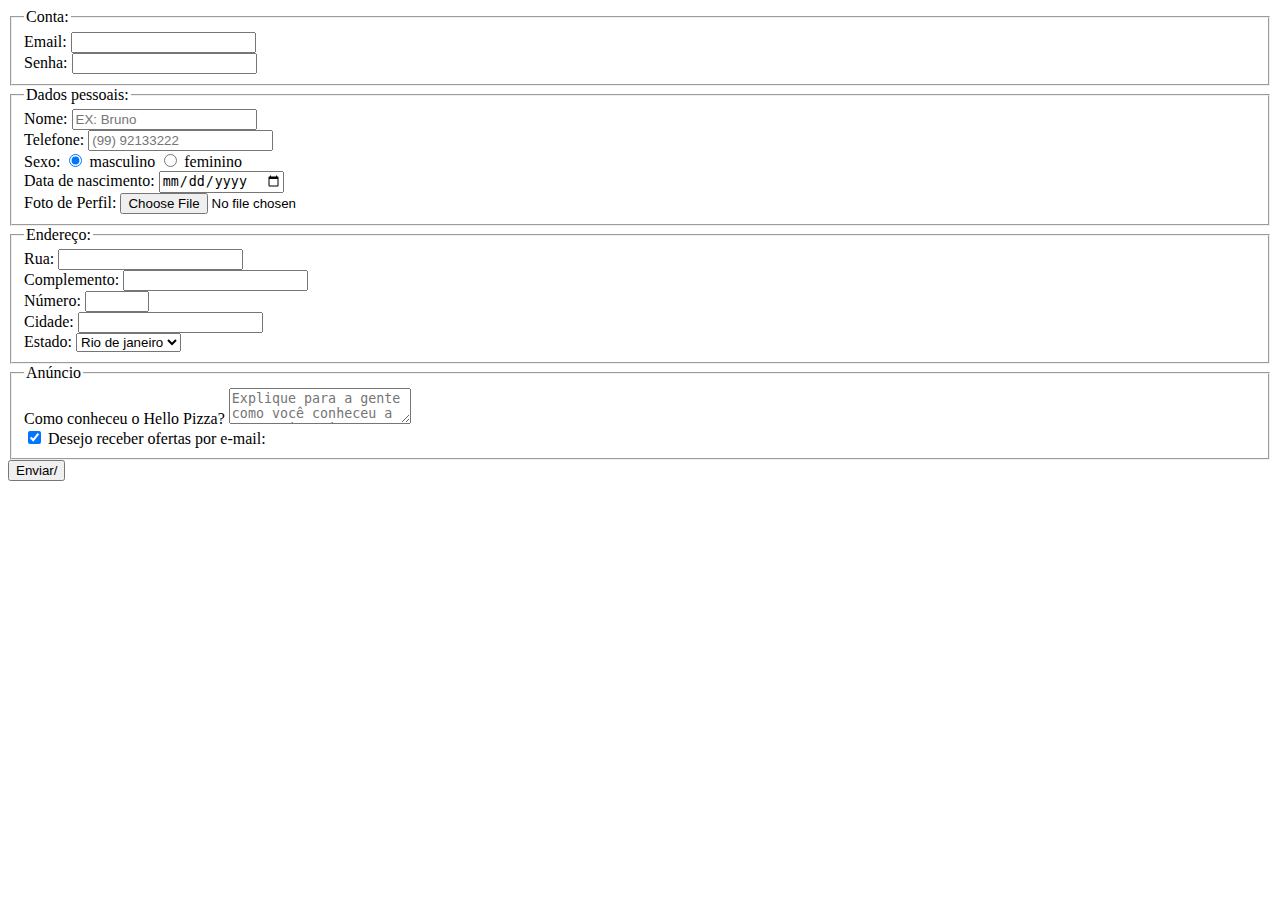
<file: Sites/Devmedia/form/index.html>
<!DOCTYPE html>
<html lang="en">
<head>
    <meta charset="UTF-8">
    <meta http-equiv="X-UA-Compatible" content="IE=edge">
    <meta name="viewport" content="width=device-width, initial-scale=1.0">
    <title>Document</title>
</head>
<body>
    <form method="GET" action="http://arquivo.devmedia.com.br/projeto/requisicao.php">
        <fieldset>
            <legend>Conta:</legend>
            <div>
                <label >Email:</label>
                <input type="email" name="email" required>
            </div>
    
            <div>
                <label for="">Senha:</label>
                <input type="password" name="senha">
            </div>
        </fieldset>    

        <fieldset>
            <legend>Dados pessoais:</legend>
            <div>
                <label >Nome:</label>
                <input type="text" placeholder="EX: Bruno" name="nome">
            </div>
    
            <div>
                <label >Telefone:</label>
                <input type="text" placeholder="(99) 92133222" name="telefone">
            </div>
    
            <div>
                <label >Sexo:</label>
                <input type="radio" value="masculino"name="sexo" checked >
                <label for="">masculino</label>
                <input type="radio" value="feminino" name="sexo">
                <label for="">feminino</label>
            </div>
    
            <div>
                <label >Data de nascimento:</label>
                <input type="date" name="data">
            </div>
    
            <div>
                <label >Foto de Perfil:</label>
                <input type="file" accept="image/*" name="foto">
            </div>
    
        </fieldset>

        <fieldset>
            <legend>Endereço:</legend>
            <div>
                <label >Rua:</label>
                <input type="text" name="rua">
            </div>
    
            <div>
                <label >Complemento:</label>
                <input type="text" name="complemento">
            </div>
    
            <div>
                <label >Número:</label>
                <input type="number" min="1" max="999" name="numero_da_casa">
            </div>
    
            <div>
                <label >Cidade:</label>
                <input type="text" name="cidade">
            </div>
    
            <div>
                <label >Estado:</label>
               <select name="estado" id="">
                   <option value="rio de janeiro">Rio de janeiro</option>
                   <option value="sao paulo">São Paulo</option>
               </select>
            </div>
        </fieldset>

       <fieldset>
           <legend>Anúncio</legend>
           <div>
            <label >Como conheceu o Hello Pizza?</label>
            <textarea name="anuncio" id=""  maxlength="256" placeholder="Explique para a gente como você conheceu a nossa pizzaria"></textarea>
        </div>

        <div>
            <input name="deseja_receber_oferta" type="checkbox" checked>
            <label >Desejo receber ofertas por e-mail:</label>
           
        </div>
       </fieldset>
    <button type="submit">Enviar/</button>
    </form>

</body>
</html>
</file>
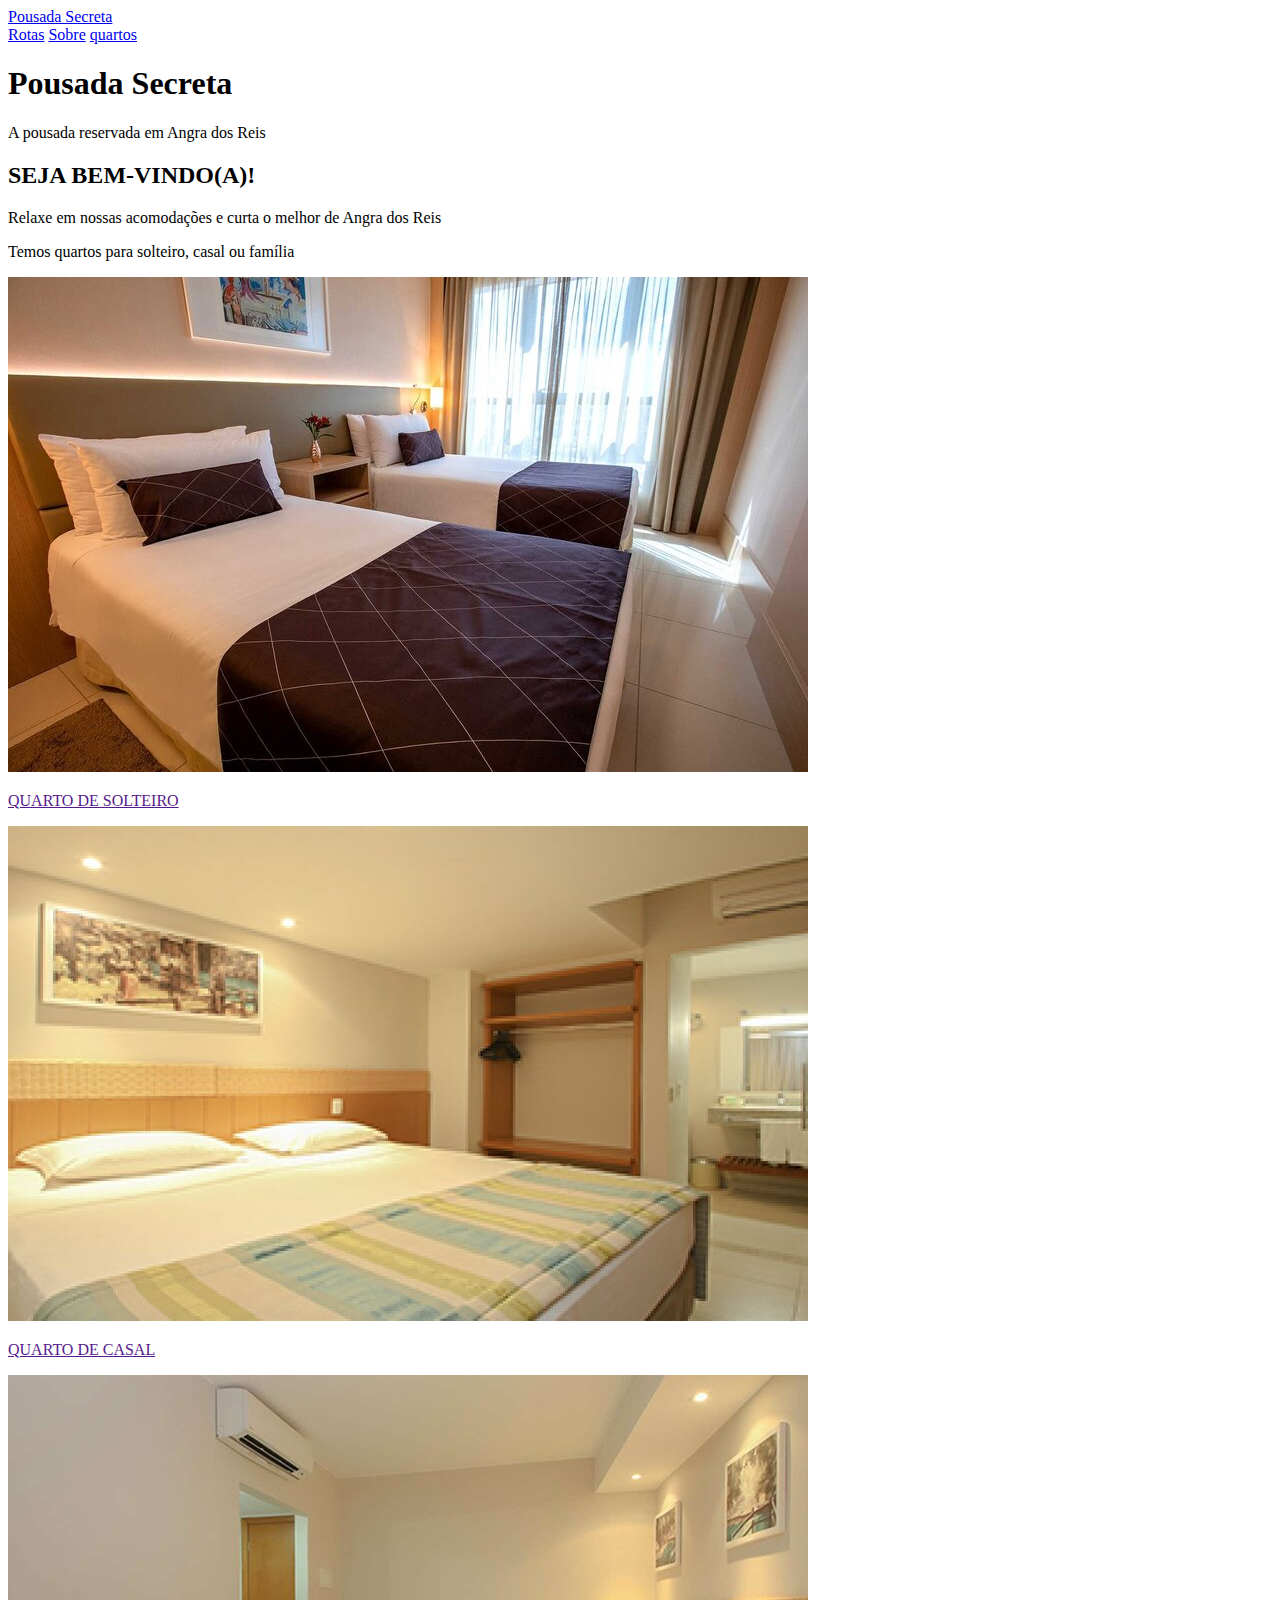
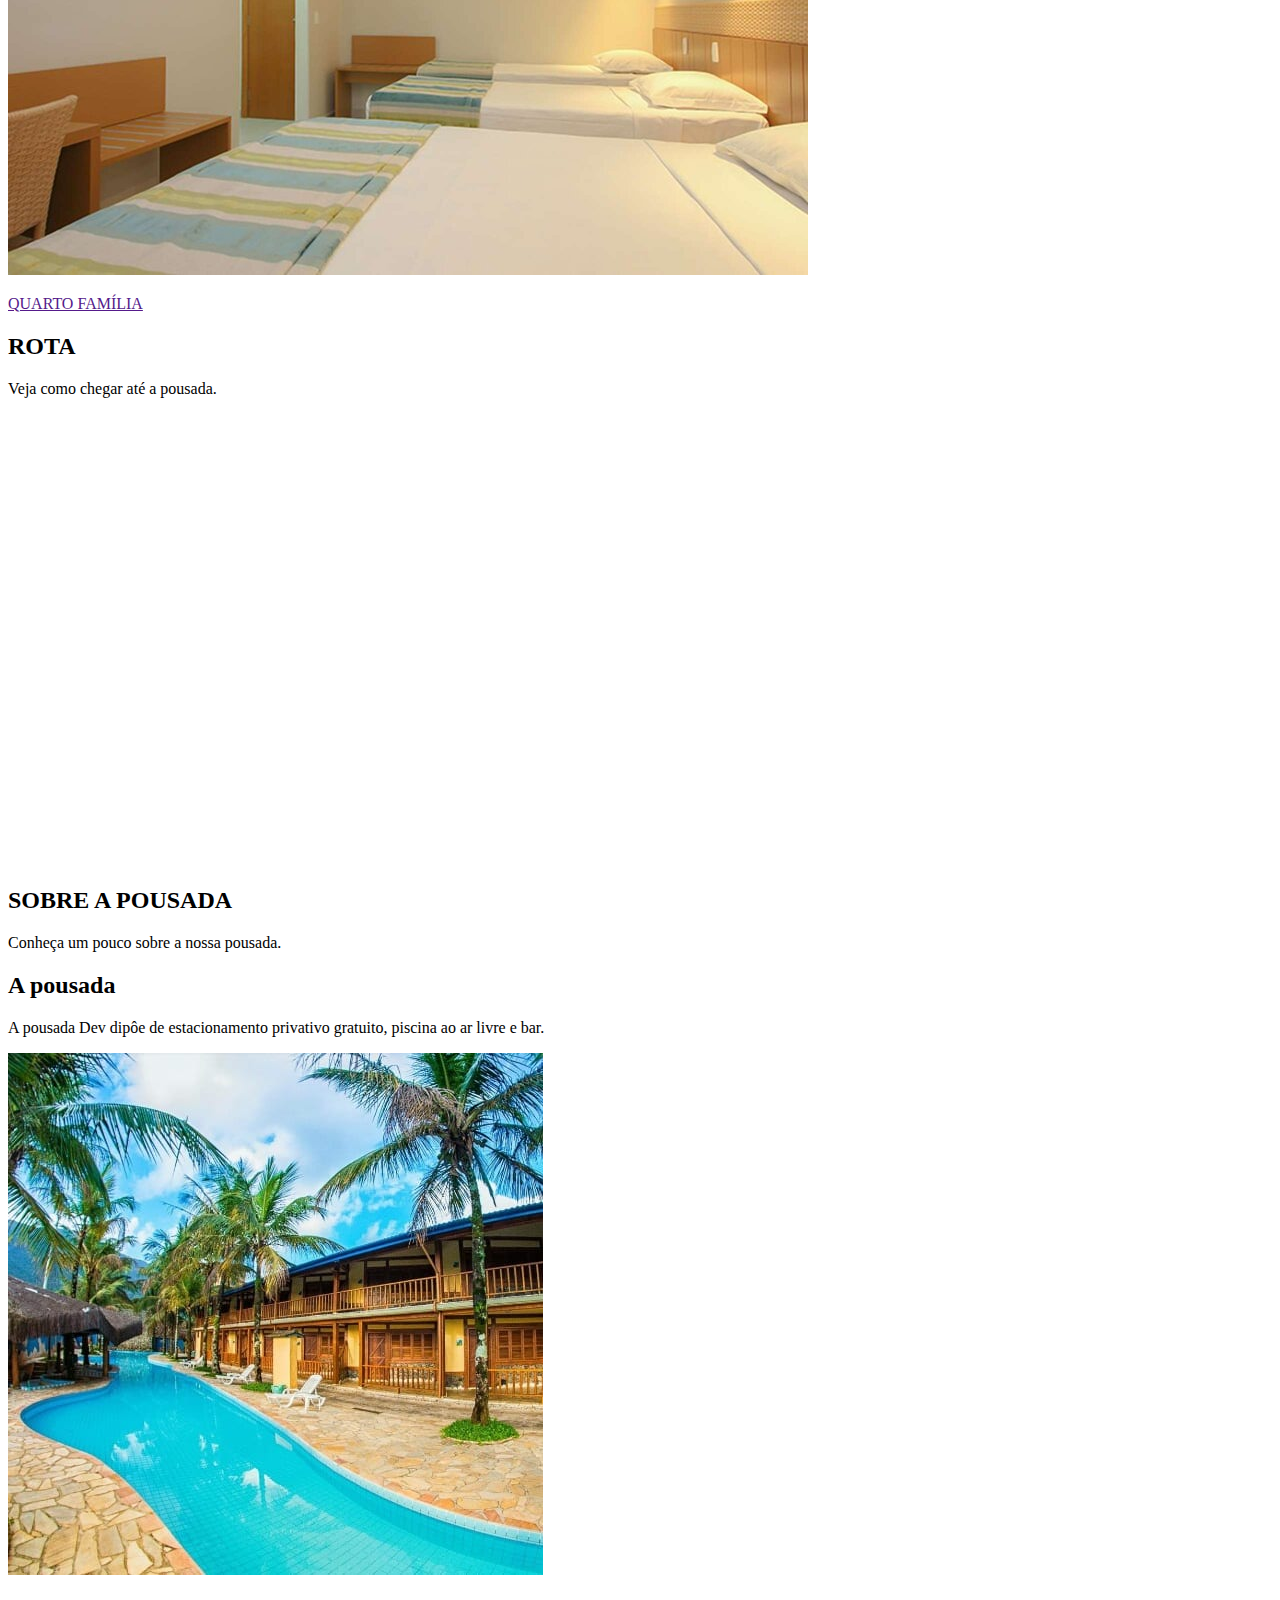
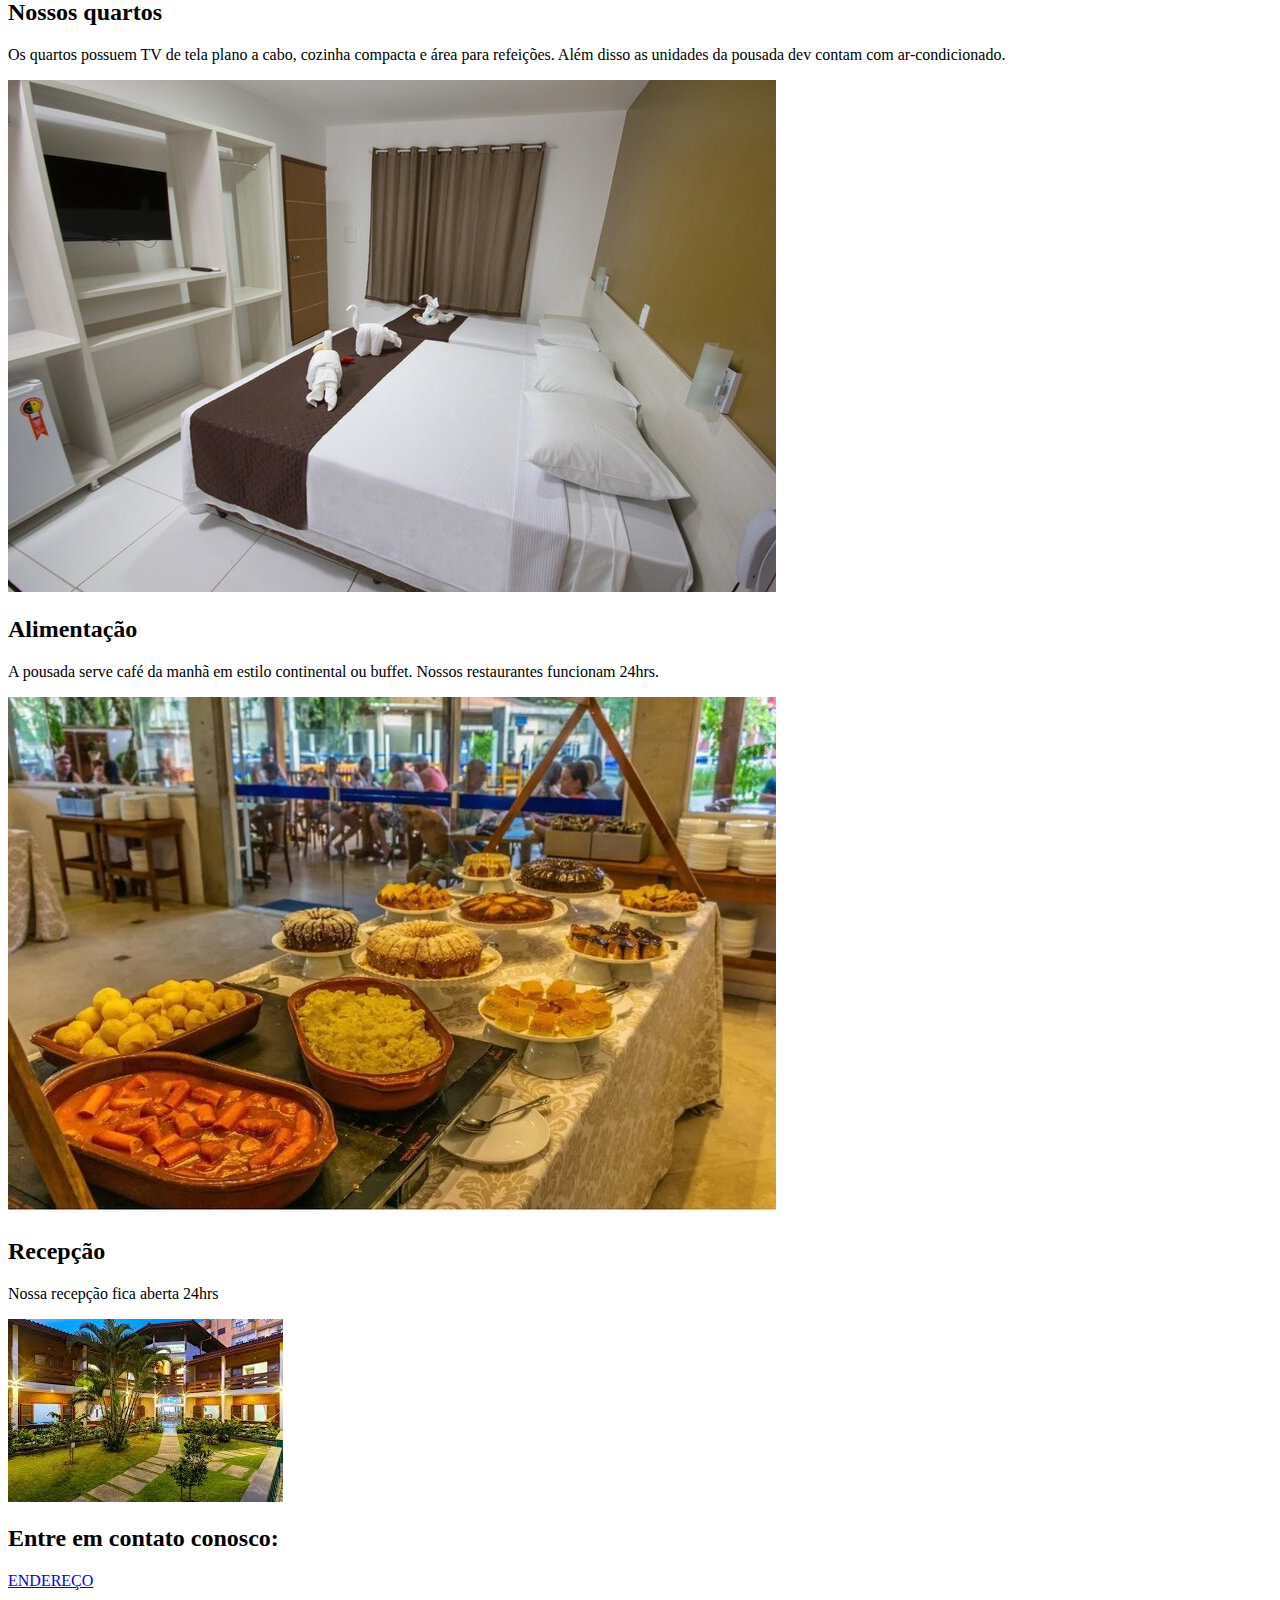
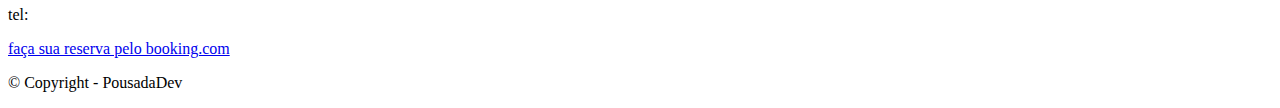
<file: Sites/Devmedia/Projeto_hotel/index.html>
<!DOCTYPE html>
<html lang="pt-br">

<head>
    <meta charset="UTF-8">
    <meta http-equiv="X-UA-Compatible" content="IE=edge">
    <meta name="viewport" content="width=device-width, initial-scale=1.0">
    <title>Pousada Secreta</title>
</headl>

<body>

    <header>

        <nav>
                <!-- main page link -->
                <div>
                    <a href="index.html" target="_self">Pousada Secreta</a>
                </div>
                <!-- navegation links -->
                <div>
                    <a href="#rotas">Rotas</a>
                    <a href="#sobre">Sobre</a>
                    <a href="quartos.html" target="_self">quartos </a>
                </div>
        </nav>

    </header>

    <section>

        <!-- <img src="assets/img-fundo.jpg" alt="beach Andra dos Reis"> -->
         <!-- text in image -->
        <div>
            <h1>Pousada Secreta</h1>
            <p>A pousada reservada em Angra dos Reis</p>
        </div>
        
        <!-- description div -->
        <div>
           <h2>SEJA BEM-VINDO(A)!</h2>
           <p>Relaxe em nossas acomodações e curta o melhor de Angra dos Reis</p>
           <p>Temos quartos para solteiro, casal ou família</p>
        </div>

        <!-- rooms links -->
        <div>

            <div>
                <img src="assets/quarto-solteiro1.jpg" alt="single room">
                <p> <a href="" target="_self">QUARTO DE SOLTEIRO</a></p>
            </div>

            
            <div>
                <img src="assets/quarto-casal1.jpg" alt="double bedroom">
                <p><a href="" target="_self">QUARTO DE CASAL</a></p>
            </div>

            
            <div>
                <img src="assets/quarto-familia1.jpg" alt="family room">
                <p><a href="" target="_self">QUARTO FAMÍLIA</a></p>  
            </div>

        </div>

        <!-- introduction for maps -->
        <div id="rotas">
            <h2>ROTA</h2>
            <p >Veja como chegar até a pousada.</p>
        </div>

        <!-- maps -->
        <div>
            <iframe src="https://www.google.com/maps/embed?pb=!1m14!1m8!1m3!1d14692.471710812997!2d-43.3641911!3d-22.9826906!3m2!1i1024!2i768!4f13.1!3m3!1m2!1s0x0%3A0x539cb07246f0e38d!2sVia%20Parque%20Shopping!5e0!3m2!1spt-BR!2sbr!4v1621629764202!5m2!1spt-BR!2sbr" width="100%" height="450" style="border:0;" allowfullscreen="" loading="lazy"></iframe>
        </div>

        <!-- section title about the hotel -->
        <div id="sobre">
            <h2>SOBRE A POUSADA</h2>
            <p>Conheça um pouco sobre a nossa pousada.</p>
        </div>

            <!-- big container talking about the hotel -->
        <div>
            <!-- a pousada -->
            <div>
                <h2>A pousada</h2>
                <p>A pousada Dev dipôe de estacionamento privativo gratuito, piscina ao ar livre e bar.</p>
                <img src="assets/img1.jpg" alt="swimming pool">
            </div>

            <!-- ours rooms -->
            <div>
                <h2>Nossos quartos</h2>
                <p>Os quartos possuem TV de tela plano a cabo, cozinha compacta e área para refeições. Além disso as unidades da pousada dev contam com ar-condicionado.</p>
                <img src="assets/img2.jpg" alt="room">
            </div>
            
            <!-- food -->
            <div>
                <h2>Alimentação</h2>
                <p>A pousada serve café da manhã em estilo continental ou buffet. Nossos restaurantes funcionam 24hrs.</p>
                <img src="assets/img3.jpg" alt="food">
            </div>
            
            <!-- reception -->
            <div>
                <h2>Recepção</h2>
                <p>Nossa recepção fica aberta 24hrs</p>
                <img src="assets/img5.jpg" alt="entrance">
            </div>

        </div>

    </section>

    <footer>
        <div>
            <div>
                <div><h2>Entre em contato conosco:</h2></div>

               <div> <a href="https://www.google.com/maps/place/Via+Parque+Shopping/@-22.9826906,-43.3641911,15z/data=!4m5!3m4!1s0x0:0x539cb07246f0e38d!8m2!3d-22.9826906!4d-43.3641911" target="_blank">ENDEREÇO</a></div>

                <div>
                    <p>tel:</p>
                </div>

                <div>
                    <a href="https://www.booking.com/index.pt-br.html?label=gen173nr-1BCAEoggI46AdIM1gEaCCIAQGYAS24ARfIAQzYAQHoAQGIAgGoAgO4AozFoIUGwAIB0gIkMzZhZjg2ODctNTg5MC00YmM4LWFhNWQtNDVkYzA2ODc4ODU22AIF4AIB;sid=60053e46f28dbd78792f8d75fec9d814;keep_landing=1;sb_price_type=total;sig=v1uHBd_KBo" target="_blank">faça sua reserva pelo booking.com</a>
                </div>
                
            </div>

            <div>
                <p>© Copyright - PousadaDev</p>
            </div>
        </div>
    </footer>
    

</body>

</html>
</file>
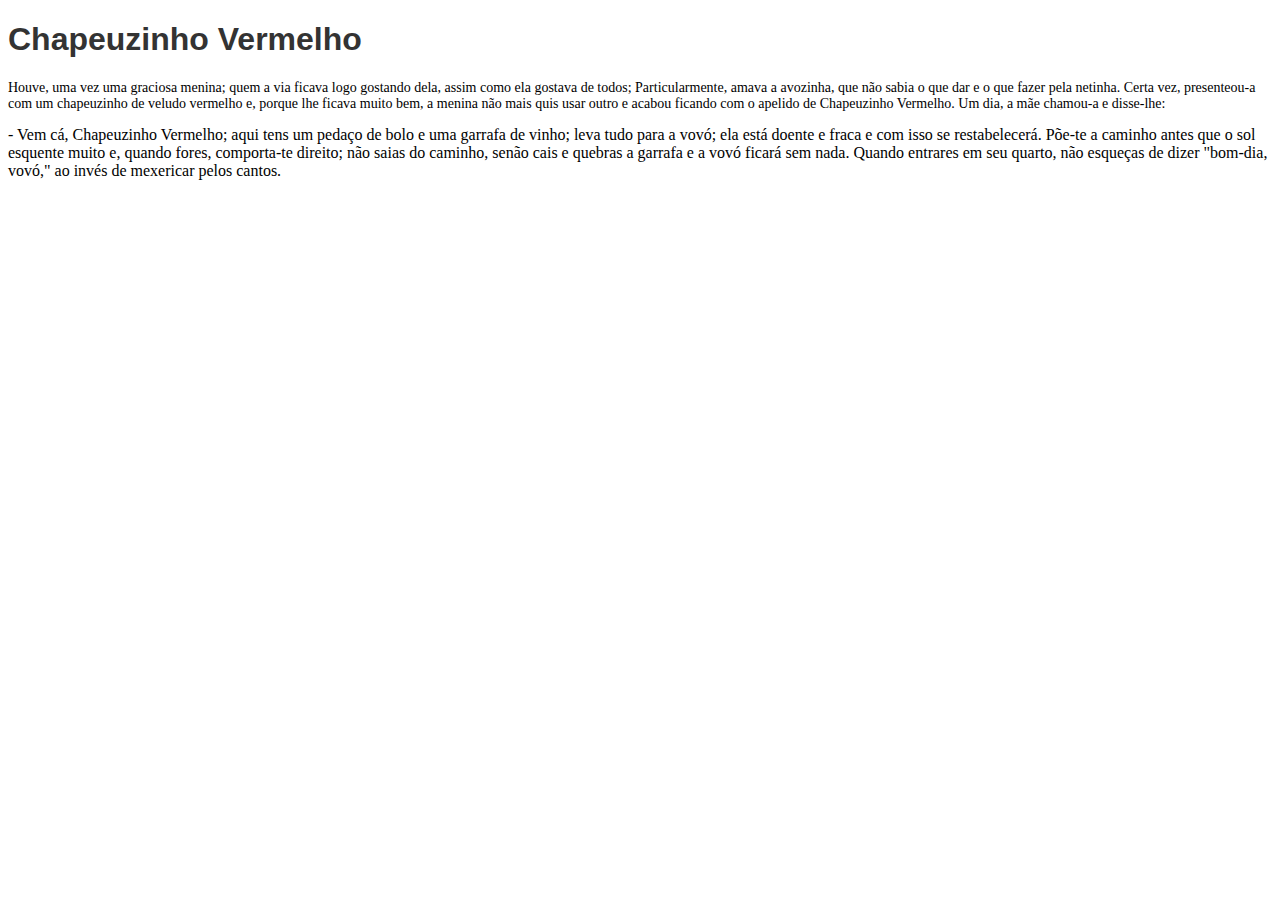
<file: Sites/Estudos/contenthtmldevmedia.html>
<!DOCTYPE html>
<html>

<head>
    <link rel="stylesheet" href="cssdevmediacontent.css">
    <title>Chapeuzinho Vermelho - Conto dos irmãos Grimm</title>
</head>

<body>
    <h1>Chapeuzinho Vermelho</h1>

    <p>Houve, uma vez uma graciosa menina;
        quem a via ficava logo gostando dela,
        assim como ela gostava de todos;
        Particularmente, amava a avozinha, que não sabia o que dar e
        o que fazer pela netinha.
        Certa vez, presenteou-a com um chapeuzinho de
        veludo vermelho e, porque lhe ficava muito bem,
        a menina não mais quis usar outro e acabou ficando
        com o apelido de Chapeuzinho Vermelho.
        Um dia, a mãe chamou-a e disse-lhe:</p>

    <blockquote>- Vem cá, Chapeuzinho Vermelho;
        aqui tens um pedaço de bolo e uma garrafa de vinho;
        leva tudo para a vovó; ela está doente e fraca e
        com isso se restabelecerá.
        Põe-te a caminho antes que o sol esquente muito e,
        quando fores, comporta-te direito; não saias do caminho,
        senão cais e quebras a garrafa e a vovó ficará sem nada.
        Quando entrares em seu quarto, não esqueças de dizer
        "bom-dia, vovó," ao invés de mexericar pelos cantos.
    </blockquote>
</body>

</html>
</file>
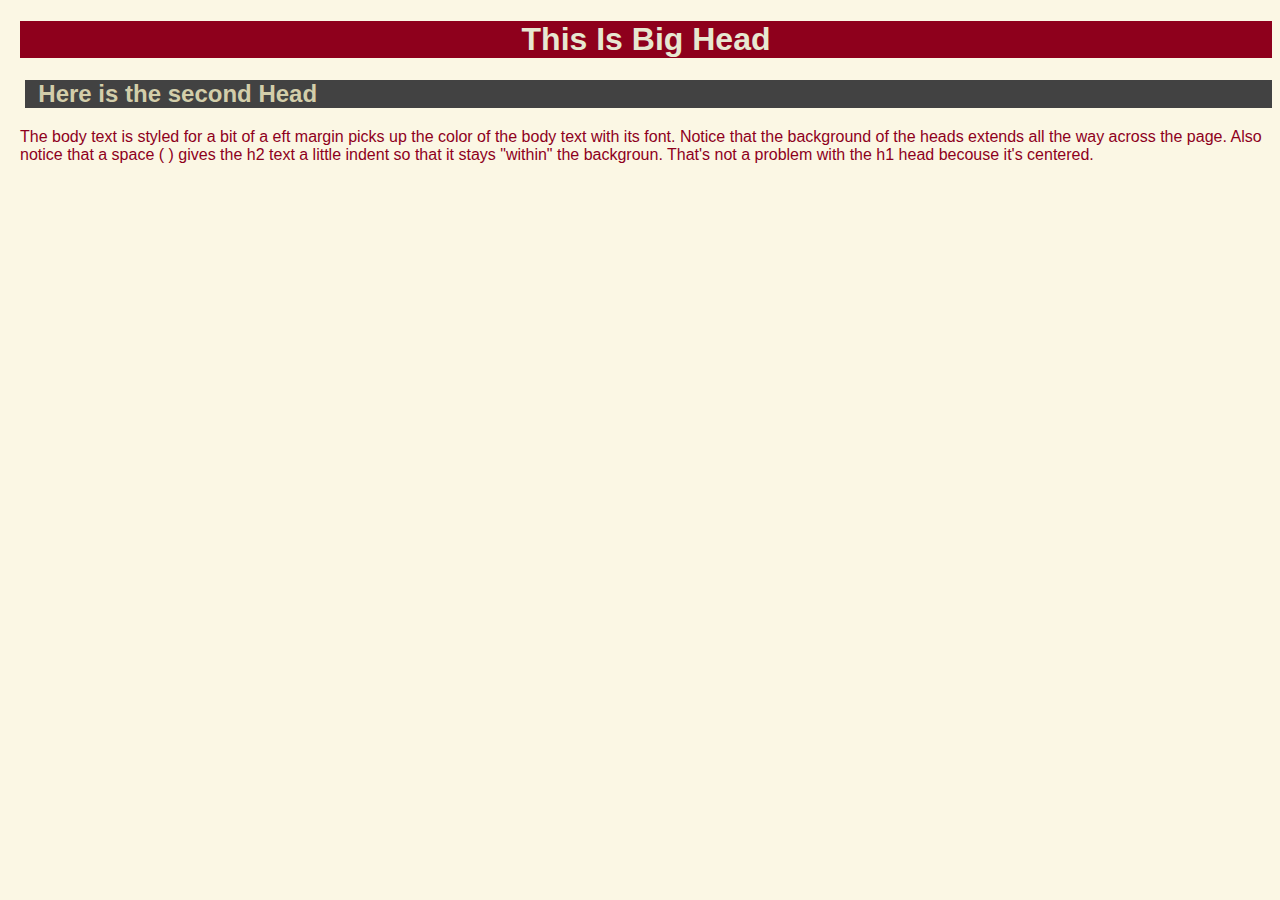
<file: Sites/Estudos/CSS3fonts.html>
<!DOCTYPE HTML>
<html>
    <head>
        <meta http-equiv="Content-Type" content="text/html; charset=UTF-8">
        <style>
            body{
                background-color: #fbf7e4;
                font-family: Verdana, Geneva, Tahoma, sans-serif;
                margin-left: 20px;
                color:#8e001c;
            }
            h1{
                background-color: #8e001c;
                color:#e7e8d1;
                font-family: Arial, Helvetica, sans-serif;
                text-align: center;

            }
            h2{
                background-color: #424242;
                color: #d3ceaa;
                font-family: 'Trebuchet MS', Helvetica, Arial, sans-serif;
                margin-left: 5px;

            }

        </style>
    </head>
    <body>
        <h1>This Is Big Head</h1>
        <h2>&nbsp; Here is the second Head</h2>

        The body text is styled for a bit of a eft margin picks up the color of the body text with its font. Notice that the background of the heads extends all the way across the page. Also notice that a space (&nbsp;) gives the h2 text a little indent so that it stays "within" the backgroun. That's not a problem with the h1 head becouse it's centered.
    </body>

</html>
</file>
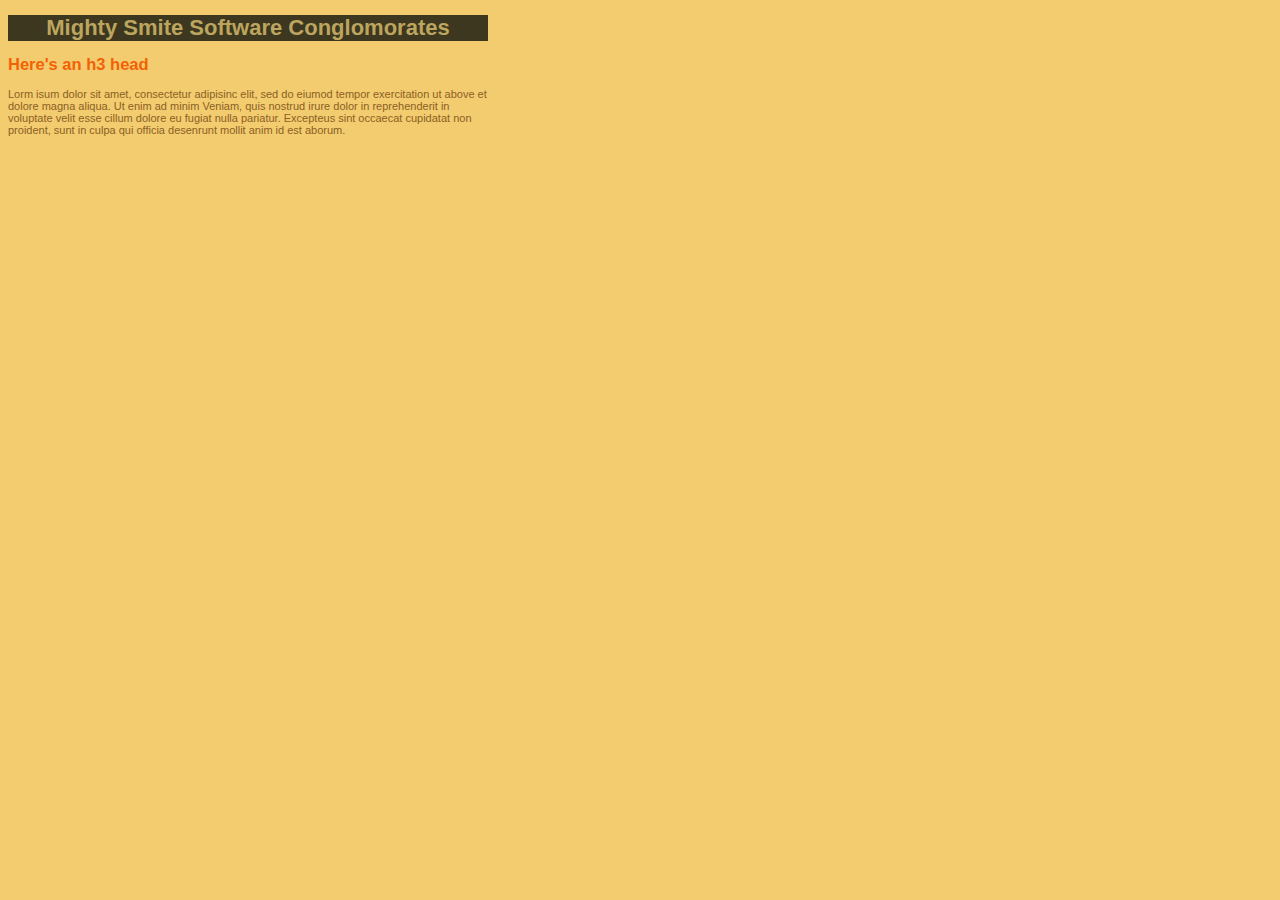
<file: Sites/Estudos/ExternalSmall.html>
<!DOCTYPE html>
<html lang="en">
<head>
    <link rel="stylesheet" type="text/css" href="mightySmiteSmall.css"  />
    <meta charset="UTF-8">
    <meta name="viewport" content="width=device-width, initial-scale=1.0">
    <title>Might Smite Software Test Sheet</title>
</head>
<body>
    <h1>Mighty Smite Software Conglomorates</h1>
    <h2>Here's an h3 head</h2>
    Lorm isum dolor sit amet, consectetur adipisinc elit, sed do eiumod tempor exercitation ut above et dolore magna aliqua. Ut enim ad minim Veniam, quis nostrud irure dolor in reprehenderit in voluptate velit esse cillum dolore eu fugiat nulla pariatur. Excepteus sint occaecat cupidatat non proident, sunt in culpa qui officia desenrunt mollit anim id est aborum.
</body>
</html>
</file>
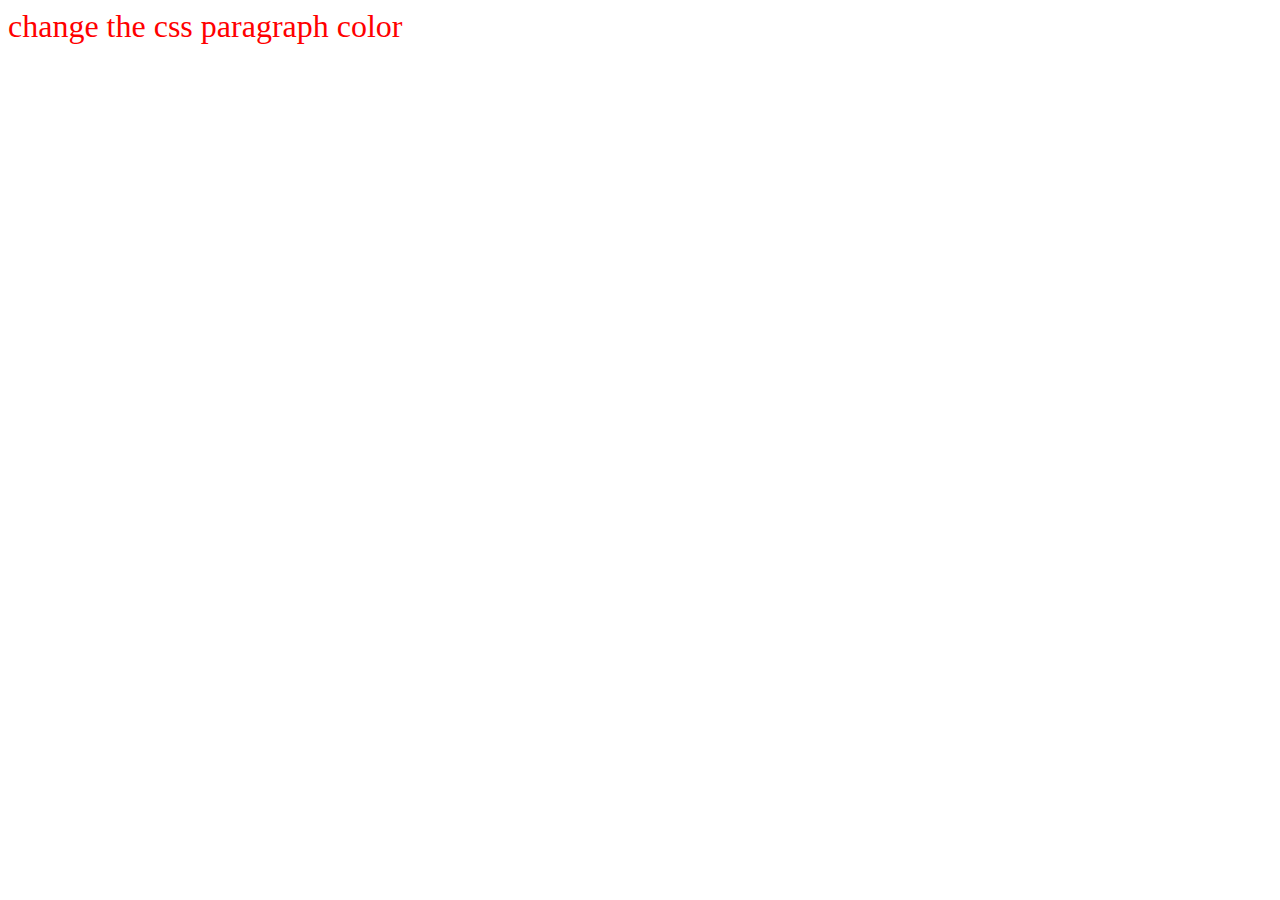
<file: Sites/Estudos/site_testecss.html>
<html lang="pt-br">
    <head>
        <meta charset="UTF-8">
        <link rel="stylesheet" type="text/css" href="Stylesheet.css">
    </head>
    <body>
        <p>change the css paragraph color</p>
    </body>
</html>
</file>
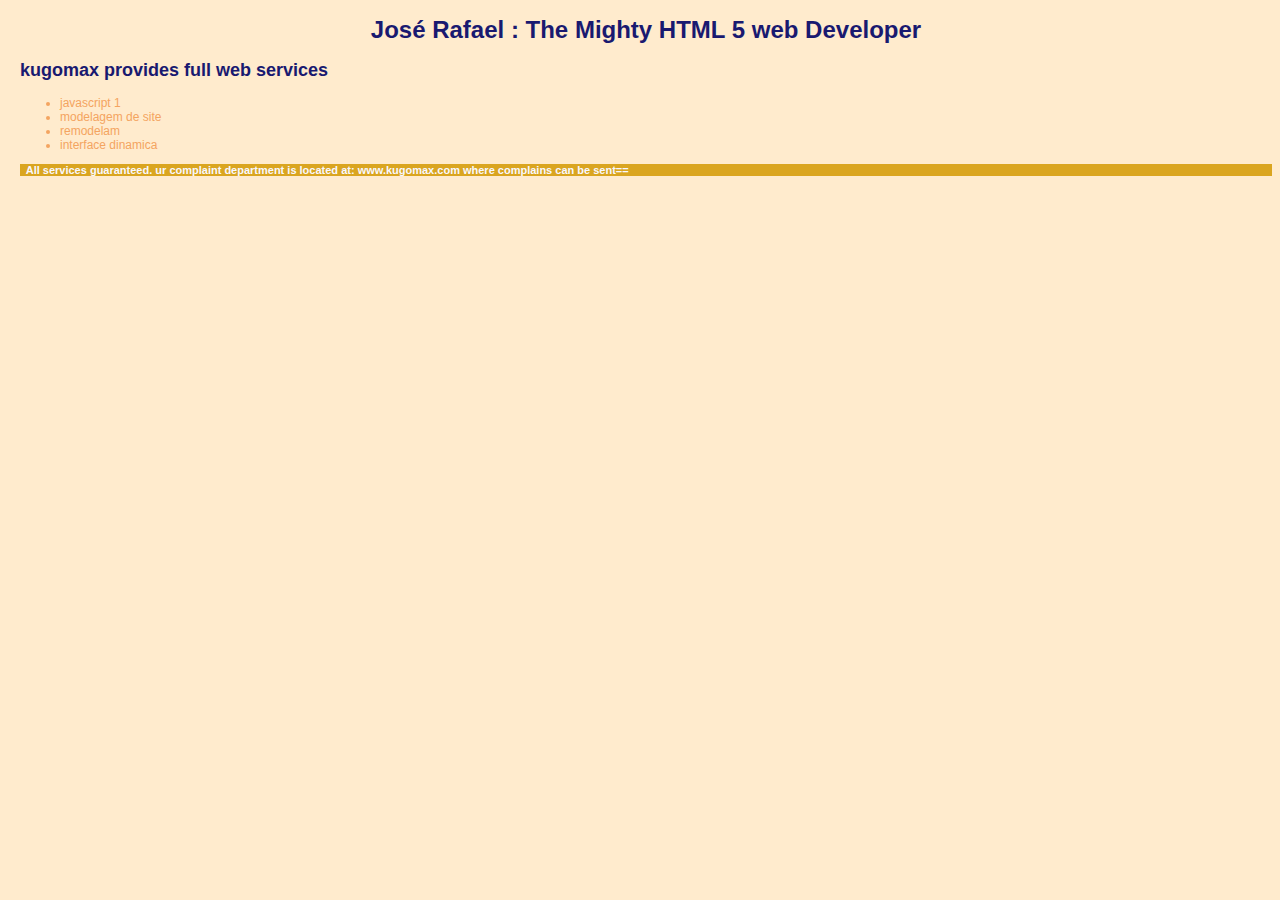
<file: Sites/Estudos/wheel.html>
<!DOCTYPE HTML>
<html>
    <meta http-equiv="Content-TYpe" content="text/html; charset=UTF-8">
    <head>
        <style type ="text/css">
        body{
            background-color:blanchedalmond;
            color: sandybrown;
            font-family: Verdana, Geneva, Tahoma, sans-serif;
            font-size: 12px;
            margin-left: 20px;
        }
        h1, h2{
            font-family: "Arial Black", Gadget, sans-serif;
            color: midnightblue;
        }
        h1{
            text-align: center;
        }
        h3{
            background-color: goldenrod;
            color: ghostwhite;
            font-size: 11px;
            font-family:"Arial";
        }

        
        </style>
        <title>The Wheel</title>

    </head>
    <body>
        <h1>José Rafael : The Mighty HTML 5 web Developer</h1>
        <h2>kugomax provides full web services</h2>
        <ul>
            <li>javascript 1</li>
            <li>modelagem de site</li>
            <li>remodelam</li>
            <li>interface dinamica</li>

        </ul>
        <h3>&nbsp; All services guaranteed. ur complaint department is located at: www.kugomax.com where complains can be sent== &nbsp; </h3>
    </body>
</html>
</file>
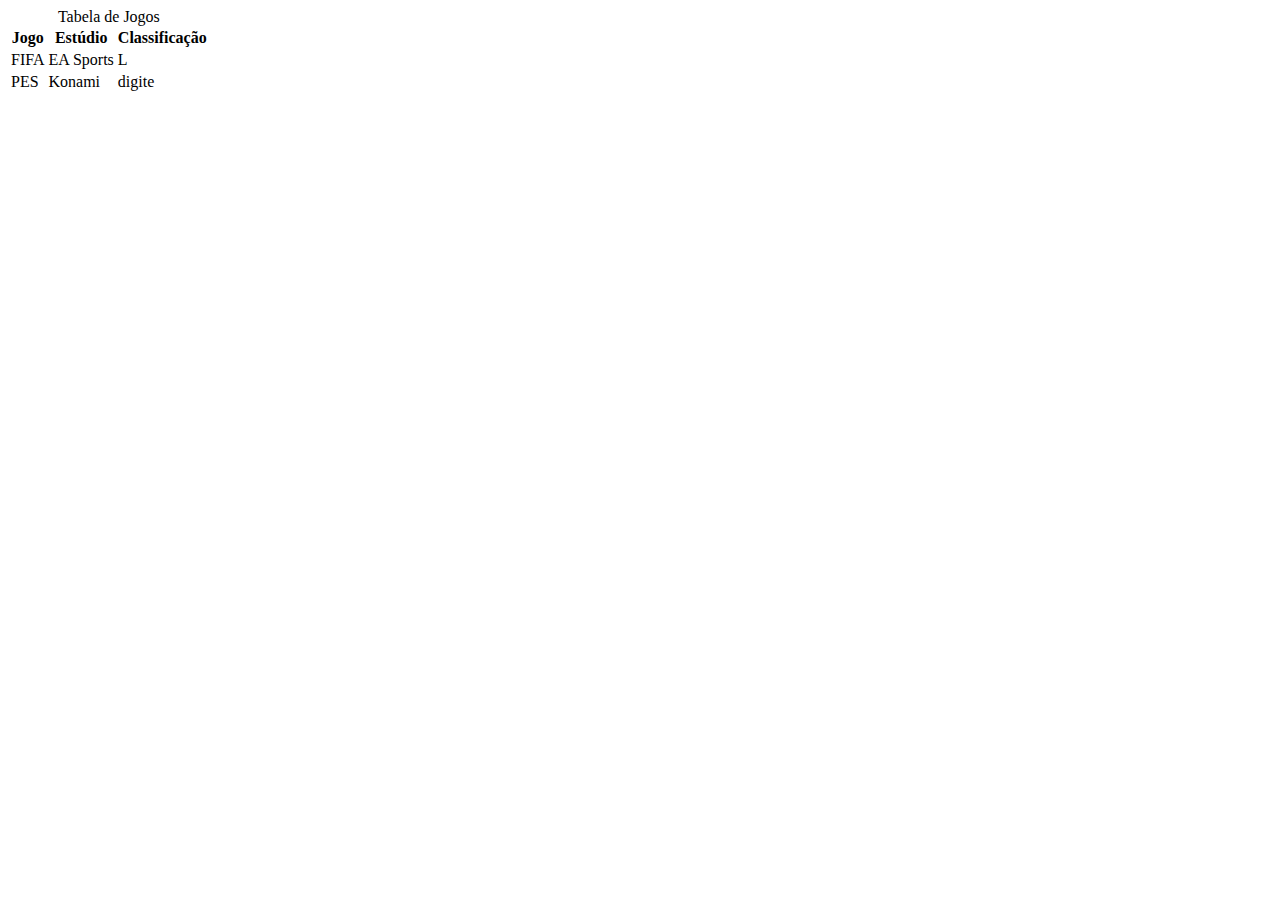
<file: Sites/Devmedia/teste/teste.html>
<!DOCTYPE html>
<html
 lang="pt-br">
<head>

    <title>Cursos</title>
</head>

<table>
    
    <caption>Tabela de Jogos</caption>
    
        <thead>
            
    <tr>
    
                
    <th>Jogo</th>
    
                
    <th>Estúdio</th>
    
                <th>Classificação</th>
            
    </tr>
    
        </thead>
        
    <tbody>
    
            
    <tr>
    
                <td>
    FIFA
    </td>
                <td>
    EA Sports
    </td>
                <td>
    L
    </td>
            
    </tr>
    
            
    <tr>
    
                <td>
    PES
    </td>
                <td>
    Konami
    </td>
                <td>
    digite
    </td>
            
    </tr>
    
        
    </tbody>
    
    </table>

</body>
</html>
</file>
<file: Sites/Estudos/cssdevmediacontent.css>
h1 {
    font-family: Arial;
    color: #333;
}

p {
    font-size: 14px;
}

blockquote {
    margin: 0;
}
</file>
<file: Sites/Estudos/mightySmiteSmall.css>
@charset "UTF-8";
/* CSS Document */
/*  */

body{
    background-color: #f2cc6e;
    font-family: "Lucida Sans Unicode", "Lucida Grande", sans-serif;
    color: #8c5f26;
    font-size: 11px;
    max-width: 480px;
}

h1{
    color: #bca55f;
    background-color: #3c371e;
    font-family: "Arial Black", Gadget, sans-serif;
    text-align: center;
}
h2{
    color: #f26205;
    font-family: "Lucida Sans Unicode", "Lucida Grande", sans-serif;

}
h3{
    color: #3c371e;
    font-family: "Lucida San Unicode", "Lucida Grande", sans-serif;
}
</file>
<file: Sites/Estudos/Stylesheet.css>
p{
    color:red;
    font-size: 32px;
}
</file>
